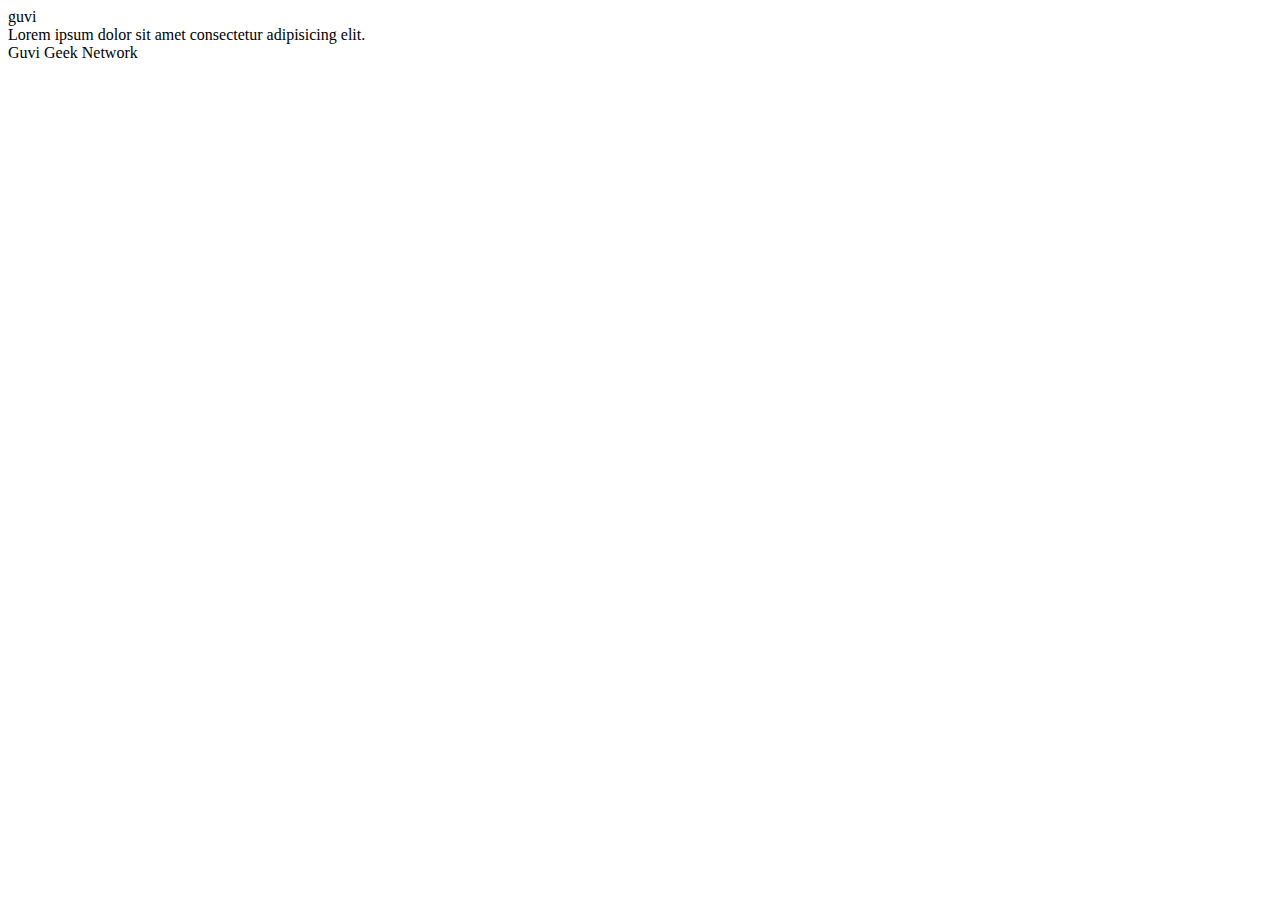
<file: index.html>
<!DOCTYPE html>
<html lang="en">
<head>
    <meta charset="UTF-8">
    <title>Document</title>
</head>
<body>
    guvi
    <div>
        Lorem ipsum dolor sit amet consectetur adipisicing elit.
        <div>
            <div>
                Guvi Geek Network
            </div>
        </div>
    </div>
</body>
</html>
</file>
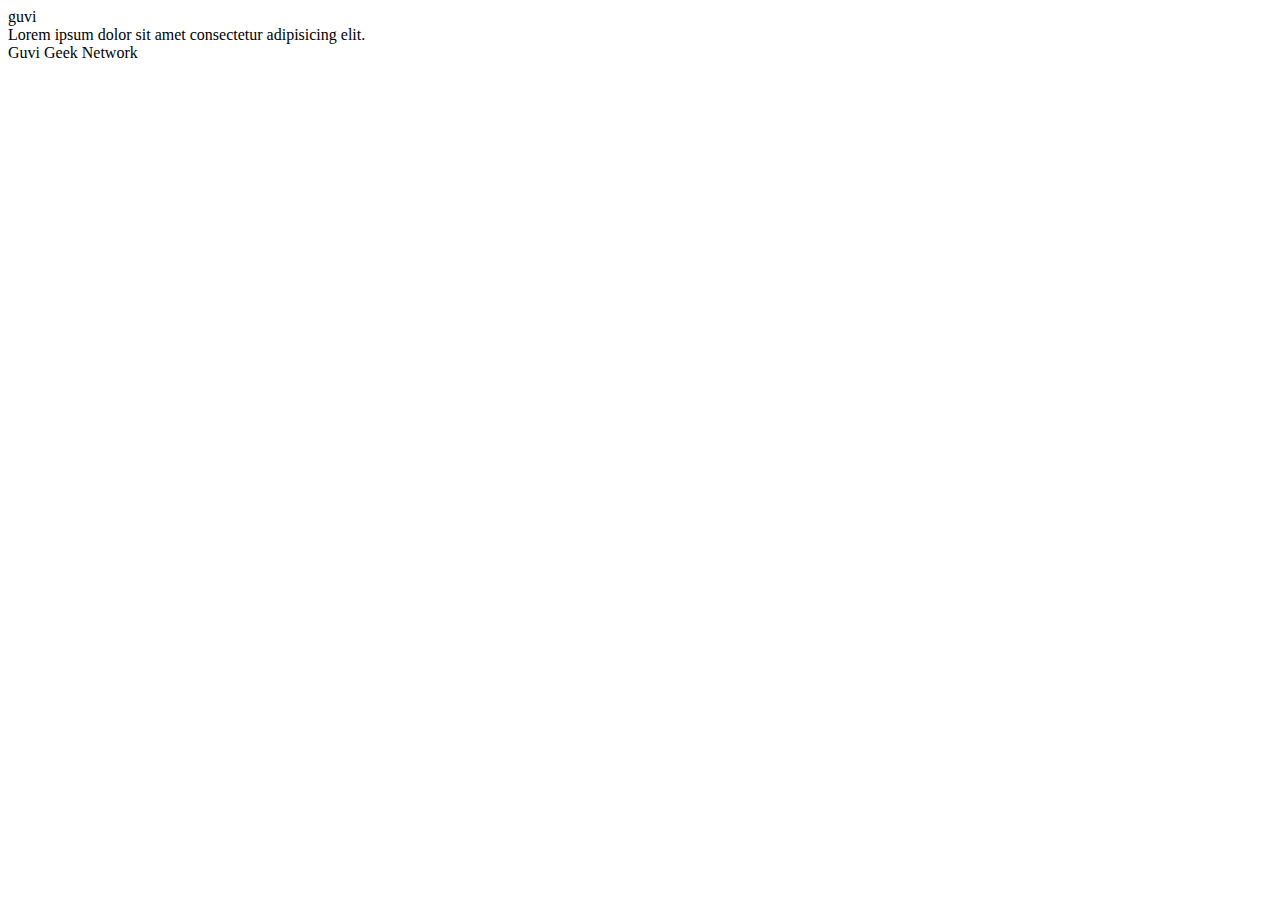
<file: index1.html>
<!DOCTYPE html>
<html lang="en">
    <head>
        <meta charset="UTF-8">
           <title>Document</title>
    </head>
    <body>
        guvi
           <div>
             Lorem ipsum dolor sit amet consectetur adipisicing elit.
               <div>
                    <div>
                       Guvi Geek Network
                    </div>
                </div>
             </div>
    </body>
</html>
</file>
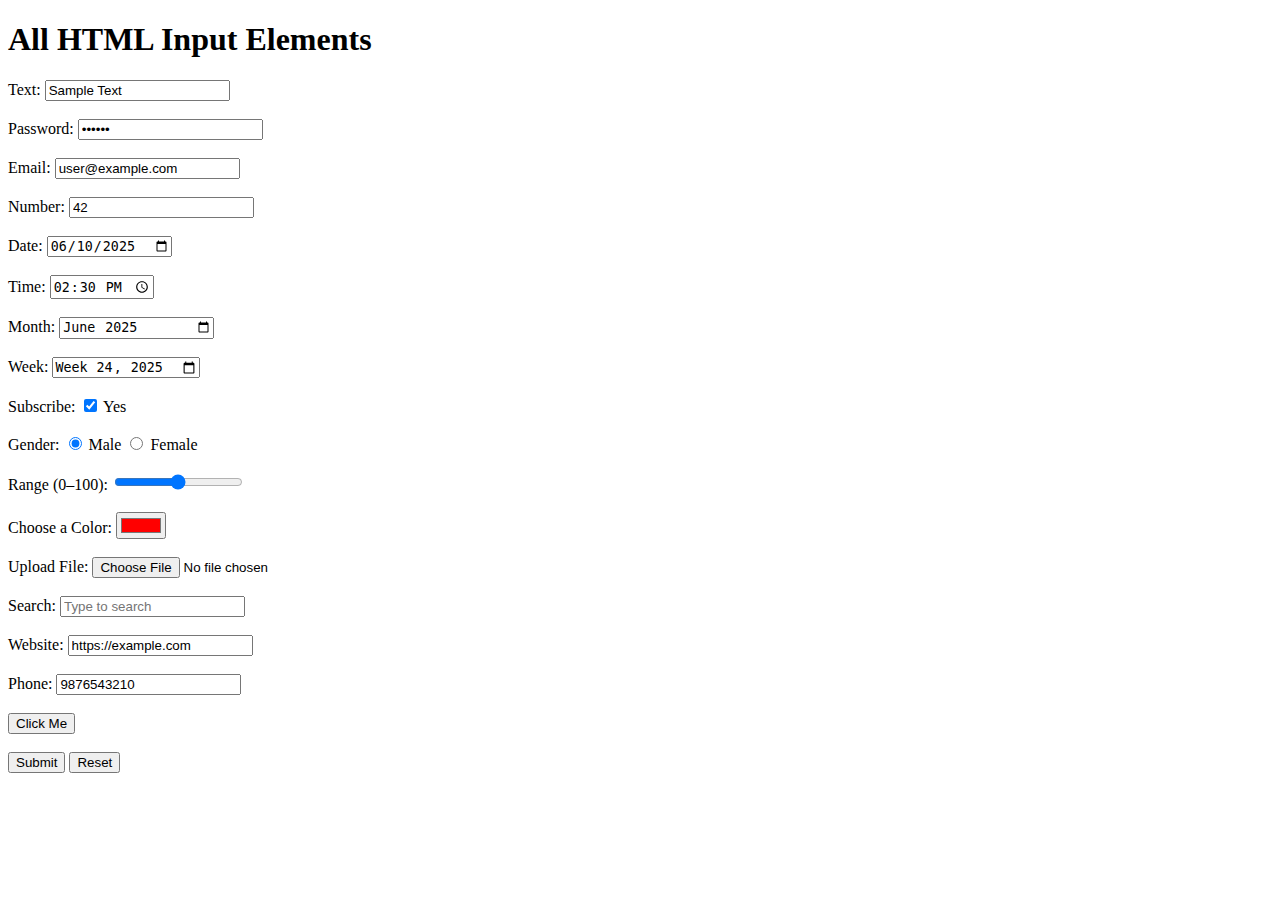
<file: index11.html>
<!DOCTYPE html>
<html lang="en">
<head>
  <meta charset="UTF-8">
  <title>All HTML Input Types</title>
</head>
<body>

  <h1>All HTML Input Elements</h1>
  <form>

    <!-- Text -->
    <label>Text:</label>
    <input type="text" name="text" value="Sample Text"><br><br>

    <!-- Password -->
    <label>Password:</label>
    <input type="password" name="password" value="secret"><br><br>

    <!-- Email -->
    <label>Email:</label>
    <input type="email" name="email" value="user@example.com"><br><br>

    <!-- Number -->
    <label>Number:</label>
    <input type="number" name="number" value="42"><br><br>

    <!-- Date -->
    <label>Date:</label>
    <input type="date" name="date" value="2025-06-10"><br><br>

    <!-- Time -->
    <label>Time:</label>
    <input type="time" name="time" value="14:30"><br><br>

    <!-- Month -->
    <label>Month:</label>
    <input type="month" name="month" value="2025-06"><br><br>

    <!-- Week -->
    <label>Week:</label>
    <input type="week" name="week" value="2025-W24"><br><br>

    <!-- Checkbox -->
    <label>Subscribe:</label>
    <input type="checkbox" name="subscribe" checked> Yes<br><br>

    <!-- Radio -->
    <label>Gender:</label>
    <input type="radio" name="gender" value="male" checked> Male
    <input type="radio" name="gender" value="female"> Female<br><br>

    <!-- Range -->
    <label>Range (0–100):</label>
    <input type="range" name="range" min="0" max="100" value="50"><br><br>

    <!-- Color -->
    <label>Choose a Color:</label>
    <input type="color" name="color" value="#ff0000"><br><br>

    <!-- File -->
    <label>Upload File:</label>
    <input type="file" name="file"><br><br>

    <!-- Search -->
    <label>Search:</label>
    <input type="search" name="search" placeholder="Type to search"><br><br>

    <!-- URL -->
    <label>Website:</label>
    <input type="url" name="url" value="https://example.com"><br><br>

    <!-- Tel -->
    <label>Phone:</label>
    <input type="tel" name="tel" value="9876543210"><br><br>

    <!-- Hidden -->
    <input type="hidden" name="token" value="123abc">

    <!-- Button -->
    <input type="button" value="Click Me" onclick="alert('Button clicked!')"><br><br>

    <!-- Submit & Reset -->
    <input type="submit" value="Submit">
    <input type="reset" value="Reset">

  </form>

</body>
</html>
</file>
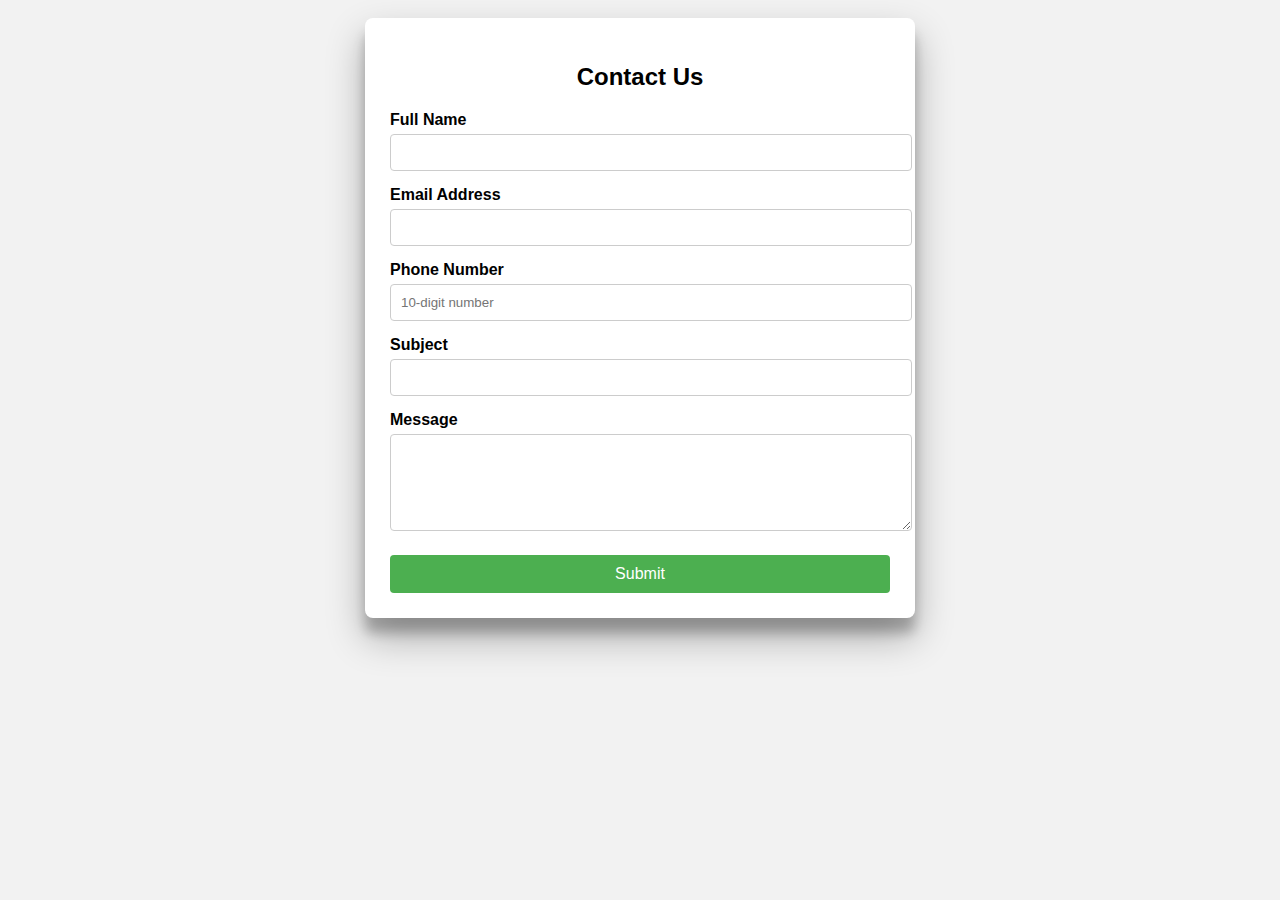
<file: index3.html>
<!DOCTYPE html>
<html lang="en">
<head>
  <meta charset="UTF-8">
  <title>Contact Us</title>
  <link rel="stylesheet" href="style.css">
</head>
<body>

  <div class="contact-form">
    <h2>Contact Us</h2>
    <form action="#" method="post">
      <label for="name">Full Name</label>
      <input type="text" id="name" name="name" required>

      <label for="email">Email Address</label>
      <input type="email" id="email" name="email" required>

      <label for="phone">Phone Number</label>
      <input type="tel" id="phone" name="phone" required pattern="[0-9]{10}" placeholder="10-digit number">

      <label for="subject">Subject</label>
      <input type="text" id="subject" name="subject" required>

      <label for="message">Message</label>
      <textarea id="message" name="message" rows="5" required></textarea>

      <button type="submit">Submit</button>
    </form>
  </div>

</body>
</html>
</file>
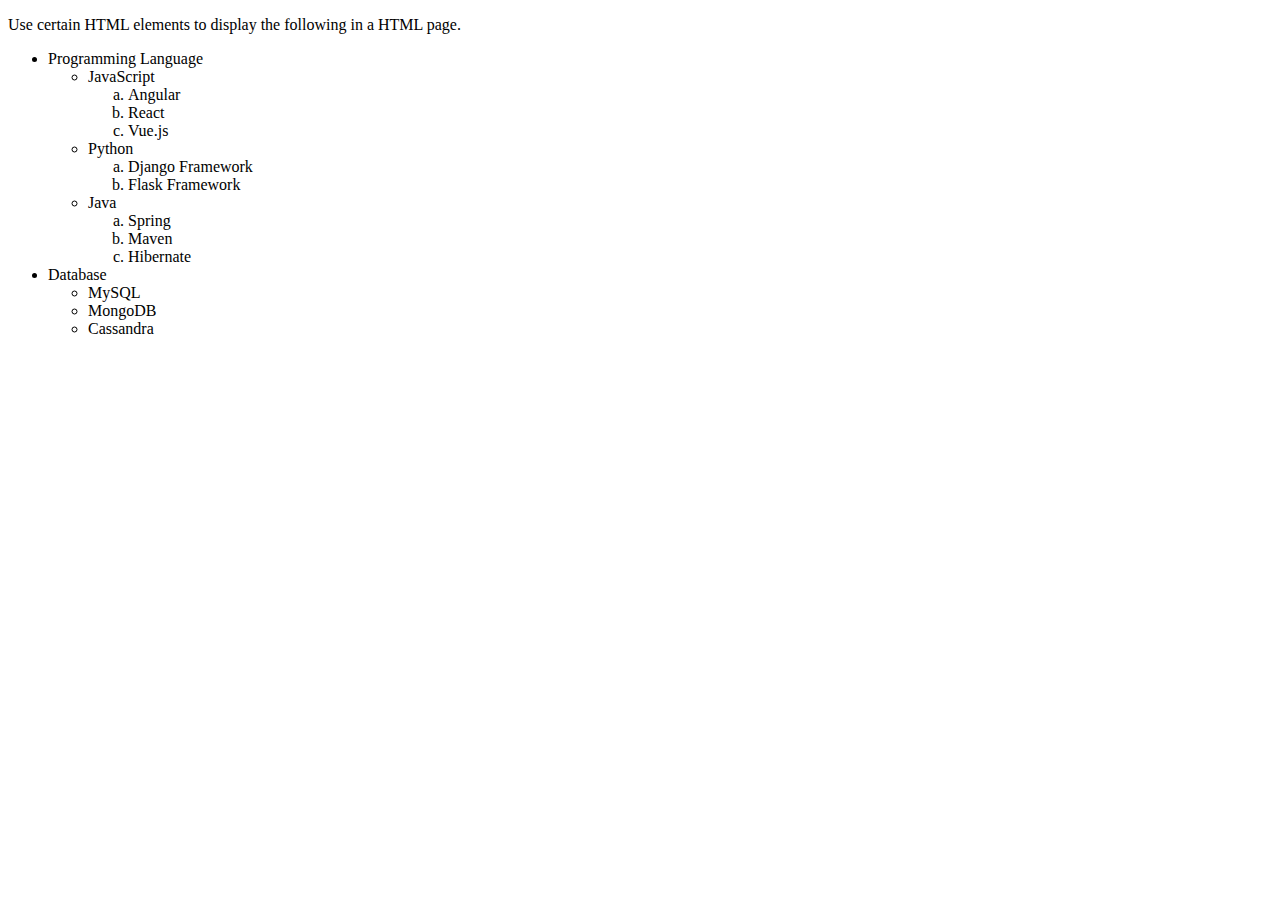
<file: index4.html>
<!DOCTYPE html>
<html lang="en">
<head>
    <meta charset="UTF-8">
   <title>Nested list Example    </title>
   </head>
   <body>
    <p>Use certain HTML elements to display the following in a HTML page.</p>
   <ul>
    <li>Programming Language
      <ul>
        <li>JavaScript
          <ol type="a">
            <li>Angular</li>
            <li>React</li>
            <li>Vue.js</li>
          </ol>
        </li>
        <li>Python
          <ol type="a">
            <li>Django Framework</li>
            <li>Flask Framework</li>
          </ol>
        </li>
        <li>Java
          <ol type="a">
            <li>Spring</li>
            <li>Maven</li>
            <li>Hibernate</li>
          </ol>
        </li>
      </ul>
    </li>
    <li>Database
      <ul>
        <li>MySQL</li>
        <li>MongoDB</li>
        <li>Cassandra</li>
      </ul>
    </li>
  </ul>

   </body>
</html>
</file>
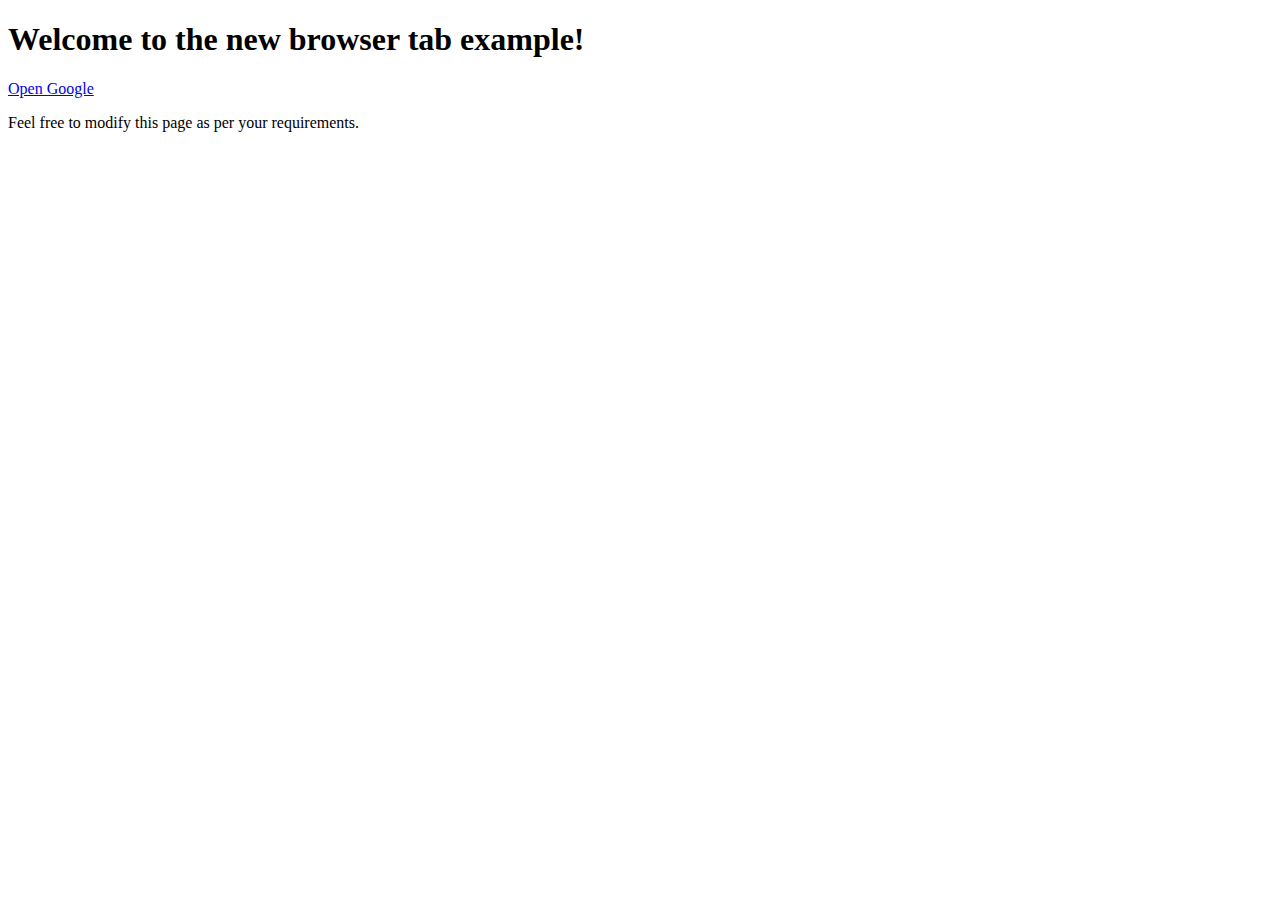
<file: index5.html>
<!DOCTYPE html>
<html lang="en">
<head>
    <meta charset="UTF-8">
    <title>New Browser Tab</title>
</head>
<body>
    <h1>Welcome to the new browser tab example!</h1>
    <a href="https://google.com" target="_blank">Open Google</a>
    <p>Feel free to modify this page as per your requirements.</p>
</body>
</html>
</file>
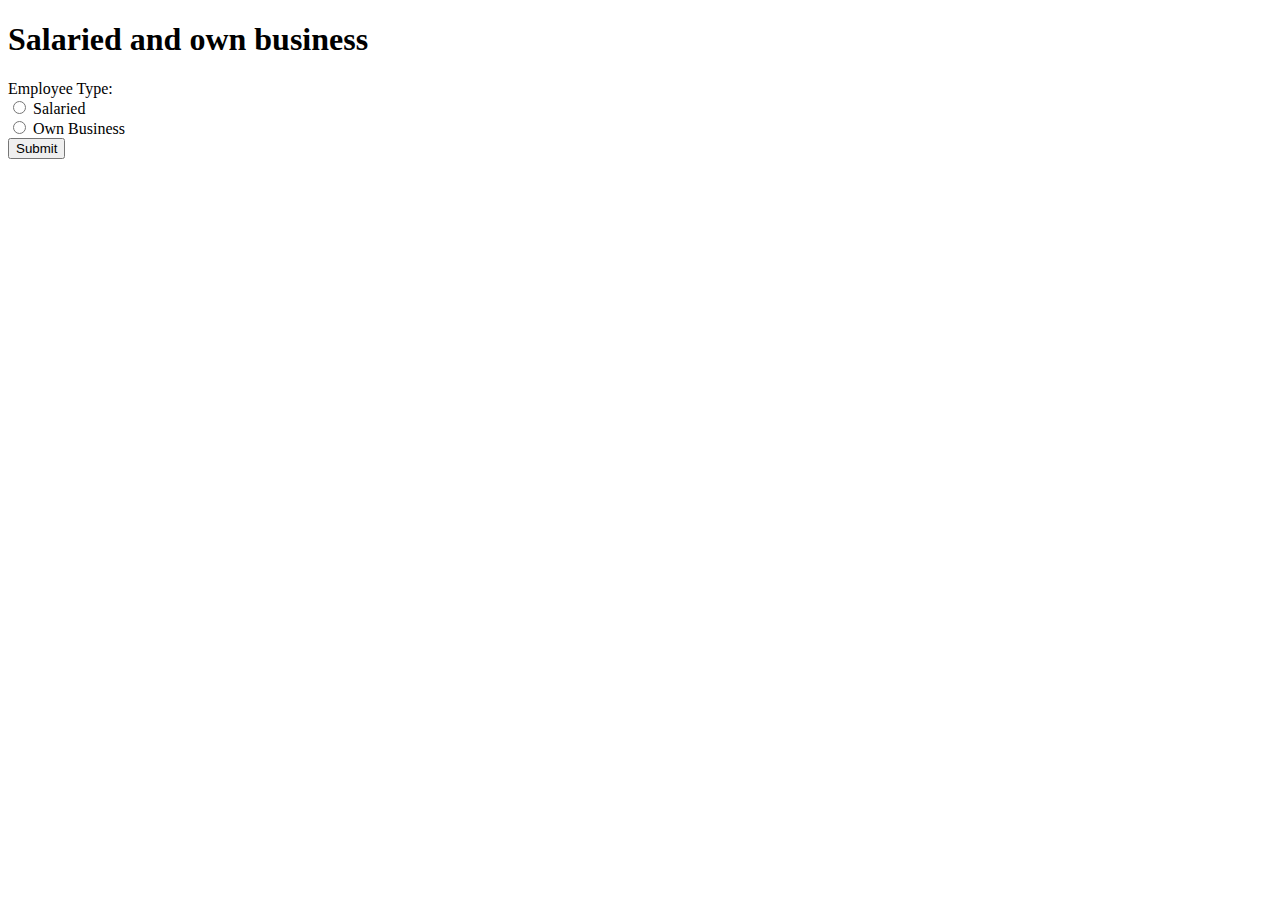
<file: index6.html>
<!DOCTYPE html>
<html lang="en">
<head>
    <meta charset="UTF-8">
    <title>Salaried and own busines</title>
</head>
<body>
    <h1>Salaried and own business</h1>
     <form action="#" method="post">
        <form>
  <label>Employee Type:</label><br>

  <input type="radio" id="salaried" name="employeeType" value="salaried" required>
  <label for="salaried">Salaried</label><br>

  <input type="radio" id="business" name="employeeType" value="business">
  <label for="business">Own Business</label><br>
  
  <button type="submit">Submit</button>
</form>


</html>
</file>
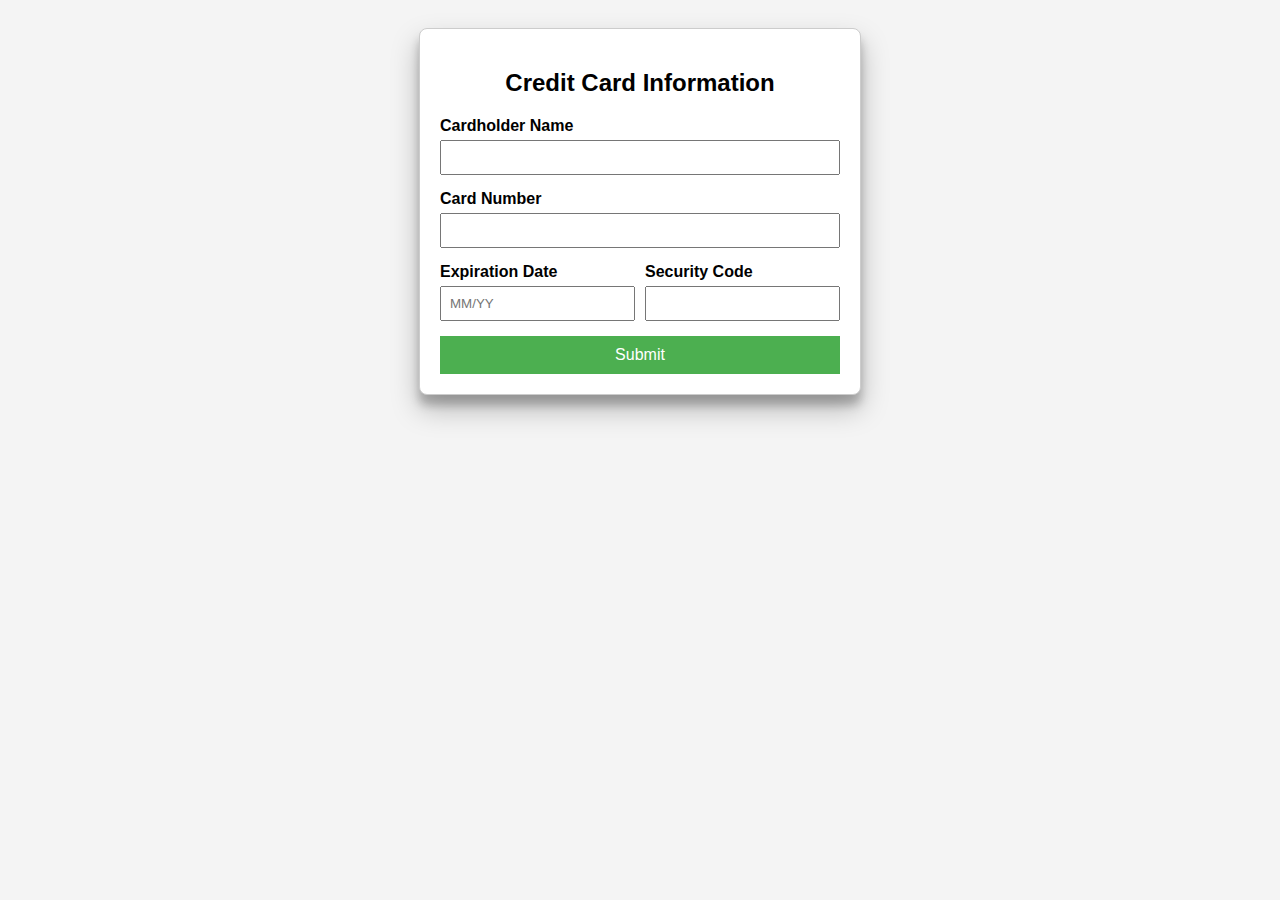
<file: index7.html>
<!DOCTYPE html>
<html lang="en">
<head>
  <meta charset="UTF-8">
  <title>Credit Card Form</title>
  <link rel="stylesheet" href="style1.css">
</head>
<body>

  <form class="card-form">
    <h2>Credit Card Information</h2>
    
    <div class="form-group">
      <label for="name">Cardholder Name</label>
      <input type="text" id="name" name="name" required>
    </div>

    <div class="form-group">
      <label for="card">Card Number</label>
      <input type="text" id="card" name="card" required>
    </div>

    <div class="row">
      <div class="form-group">
        <label for="exp">Expiration Date</label>
        <input type="text" id="exp" name="exp" placeholder="MM/YY" required>
      </div>
      <div class="form-group">
        <label for="cvv">Security Code</label>
        <input type="text" id="cvv" name="cvv" required>
      </div>
    </div>

    <button type="submit" class="submit-btn">Submit</button>
  </form>

</body>
</html>
</file>
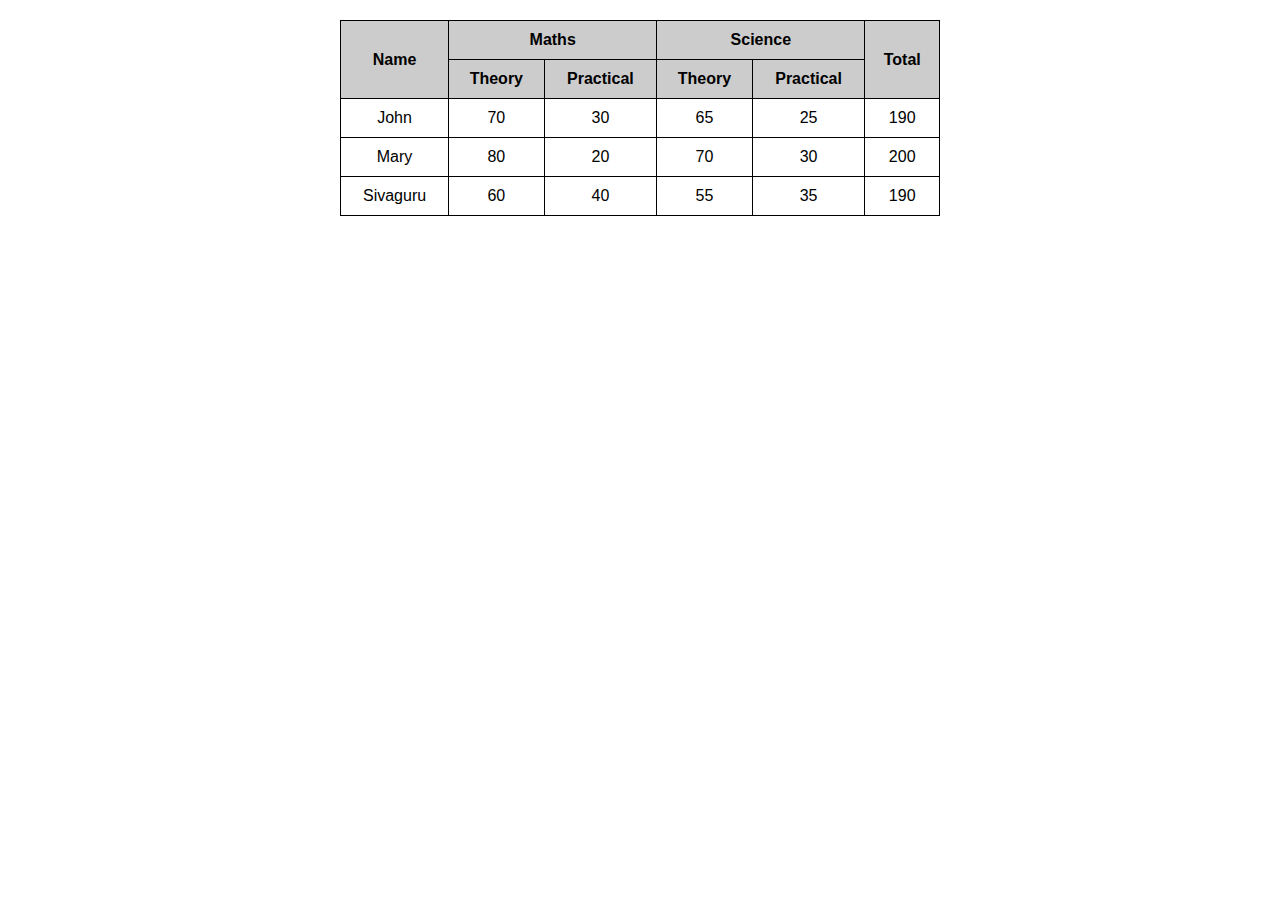
<file: index8.html>
<!DOCTYPE html>
<html>
<head>
  <title>Table Design</title>
  <style>
    table {
      width: 600px;
      border-collapse: collapse;
      margin: 20px auto;
      font-family: Arial, sans-serif;
    }
    th, td {
      border: 1px solid #000;
      padding: 10px;
      text-align: center;
    }
    th {
      background-color: #f2f2f2;
    }
    .header {
      background-color: #ccc;
      font-weight: bold;
    }
  </style>
</head>
<body>

<table>
  <tr class="header">
    <td rowspan="2">Name</td>
    <td colspan="2">Maths</td>
    <td colspan="2">Science</td>
    <td rowspan="2">Total</td>
  </tr>
  <tr class="header">
    <td>Theory</td>
    <td>Practical</td>
    <td>Theory</td>
    <td>Practical</td>
  </tr>
  <tr>
    <td>John</td>
    <td>70</td>
    <td>30</td>
    <td>65</td>
    <td>25</td>
    <td>190</td>
  </tr>
  <tr>
    <td>Mary</td>
    <td>80</td>
    <td>20</td>
    <td>70</td>
    <td>30</td>
    <td>200</td>
  </tr>
  <tr>
    <td>Sivaguru</td>
    <td>60</td>
    <td>40</td>
    <td>55</td>
    <td>35</td>
    <td>190</td>
  </tr>
</table>

</body>
</html>
</file>
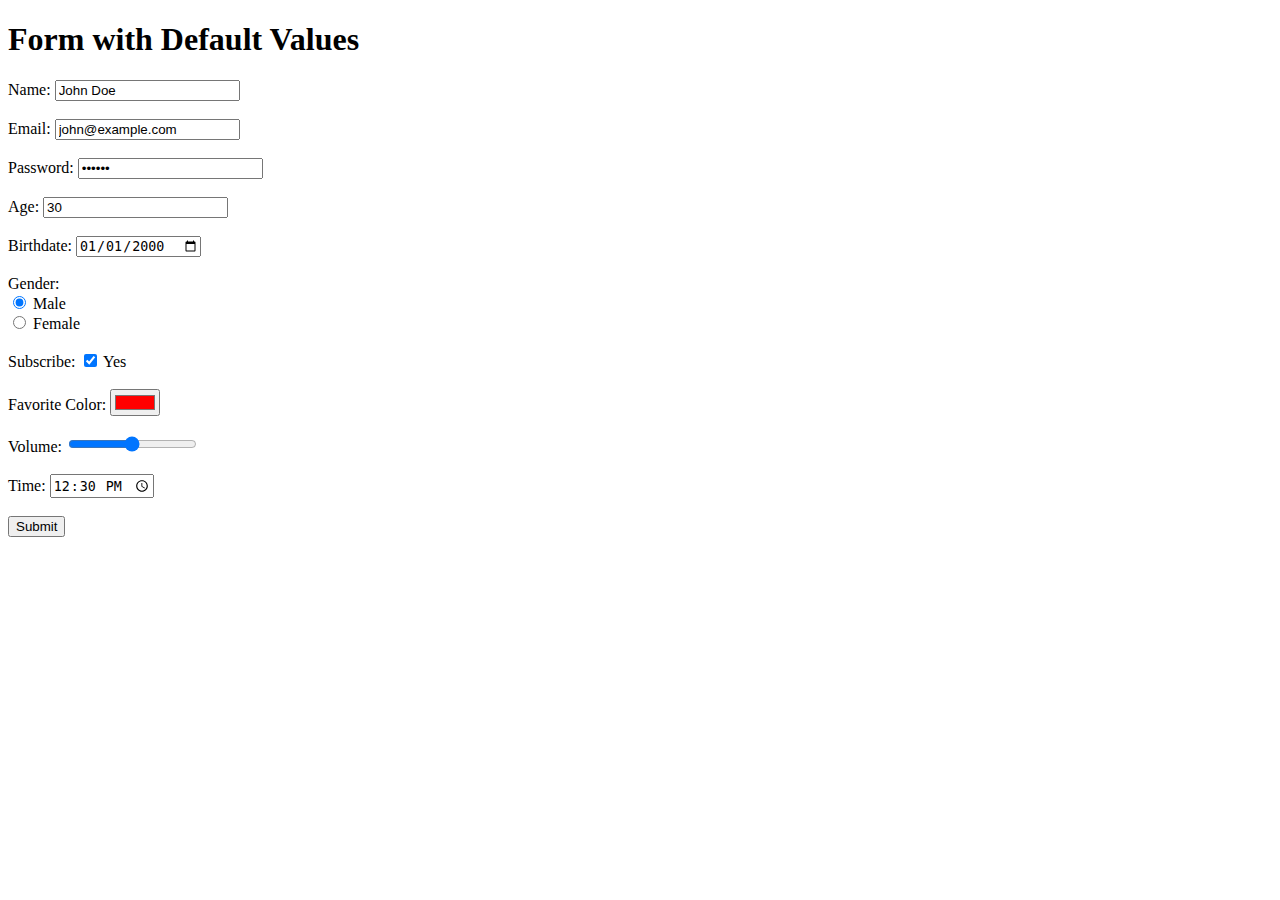
<file: intex9.html>
<!DOCTYPE html> 
<html lang="en">
<head>
    <meta charset="UTF-8">
    <title>show default values for all Form elements.</title>
</head>
<body>
    <h1>Form with Default Values</h1>
       <form>
  <!-- Text Input -->
  <label>Name:</label>
  <input type="text" name="name" value="John Doe"><br><br>

  <!-- Email Input -->
  <label>Email:</label>
  <input type="email" name="email" value="john@example.com"><br><br>

  <!-- Password Input -->
  <label>Password:</label>
  <input type="password" name="password" value="123456"><br><br>

  <!-- Number Input -->
  <label>Age:</label>
  <input type="number" name="age" value="30"><br><br>

  <!-- Date Input -->
  <label>Birthdate:</label>
  <input type="date" name="birthdate" value="2000-01-01"><br><br>

  <!-- Radio Buttons -->
  <label>Gender:</label><br>
  <input type="radio" name="gender" value="male" checked> Male<br>
  <input type="radio" name="gender" value="female"> Female<br><br>

  <!-- Checkbox -->
  <label>Subscribe:</label>
  <input type="checkbox" name="subscribe" checked> Yes<br><br>

  <!-- Color Picker -->
  <label>Favorite Color:</label>
  <input type="color" name="color" value="#ff0000"><br><br>

  <!-- Range Slider -->
  <label>Volume:</label>
  <input type="range" name="volume" value="50"><br><br>

  <!-- Time -->
  <label>Time:</label>
  <input type="time" name="time" value="12:30"><br><br>

  <!-- Hidden Field -->
  <input type="hidden" name="token" value="abc123">

  <!-- Submit Button -->
  <input type="submit" value="Submit">
</form>
</body>
</html>
</file>
<file: style.css>
body {
  font-family: Arial, sans-serif;
  background: #f2f2f2;
  padding: 10px
  
}


.contact-form {
  background: #fff;
  padding: 25px;
  max-width: 500px;
  margin: auto;
  border-radius: 8px;
  box-shadow: 0 0 10px rgba(0,0,0,0.1);
}
.contact-form{

  
  box-shadow: rgba(0, 0, 0, 0.3) 0px 19px 38px, 
              rgba(0, 0, 0, 0.22) 0px 15px 12px;


}

.contact-form h2 {
  text-align: center;
  margin-bottom: 20px;
}

.contact-form label {
  display: block;
  margin-top: 15px;
  font-weight: bold;
}

.contact-form input,
.contact-form textarea {
  width: 100%;
  padding: 10px;
  margin-top: 5px;
  border: 1px solid #ccc;
  border-radius: 4px;
}

.contact-form button {
  margin-top: 20px;
  width: 100%;
  padding: 10px;
  background: #4CAF50;
  color: white;
  border: none;
  border-radius: 4px;
  font-size: 16px;
  cursor: pointer;
}

.contact-form button:hover {
  background: #45a049;
}
</file>
<file: style1.css>
body {
  font-family: Arial, sans-serif;
  background: #f4f4f4;
  padding: 20px;
}

.card-form {
  background: white;
  padding: 20px;
  max-width: 400px;
  margin: auto;
    border-radius: 8px;
  border: 1px solid #ccc;
}
.card-form {
  box-shadow: rgba(0, 0, 0, 0.25) 0px 14px 28px, rgba(0, 0, 0, 0.22) 0px 10px 10px;
}

.card-form h2 {
  text-align: center;
  margin-bottom: 20px;
}

.form-group {
  margin-bottom: 15px;
}

.form-group label {
  display: block;
  font-weight: bold;
  margin-bottom: 5px;
}

.form-group input {
  width: 100%;
  padding: 8px;
  box-sizing: border-box;
}

.row {
  display: flex;
  gap: 10px;
}

.row .form-group {
  flex: 1;
}

.submit-btn {
  width: 100%;
  padding: 10px;
  background-color: #4CAF50;
  color: white;
  border: none;
  font-size: 16px;
  cursor: pointer;
}

.submit-btn:hover {
  background-color: #45a049;
}
</file>
